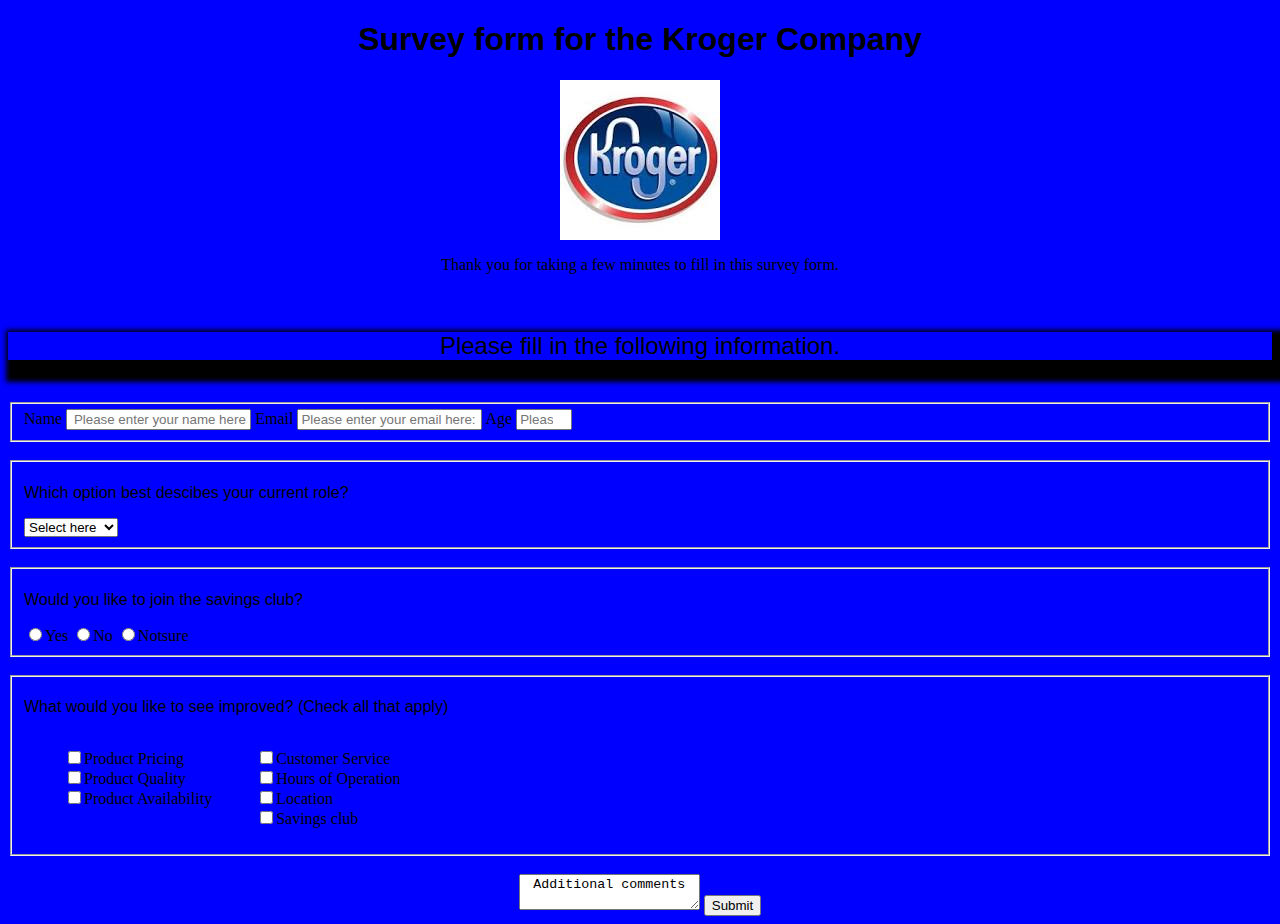
<file: index.html>
<!DOCTYPE html>
<html lang="en">

<head>
    <meta charset="UTF-8">
    <meta http-equiv="X-UA-Compatible" content="IE=edge">
    <meta name="viewport" content="width=device-width, initial-scale=1.0">
    <title>Document</title>
    <link type="text/css" rel="stylesheet" href="style.css">
</head>


<body>

    <h1 id="title">Survey form for the Kroger Company</h1>
    <div id="kroger">
        <img src="images/download.jpg">
    </div>
    <p id="description">Thank you for taking a few minutes to fill in this survey form.</p>
    <br>

    <p class="bigger">Please fill in the following information.</p>
    <br>
    <form id="survey-form">
        <fieldset>
            <label id="name-label">Name <input id="name" type="text" placeholder=" Please enter your name here:"
                    required></label>
            <label id="email-label">Email <input id="email" type="email" placeholder="Please enter your email here:"
                    required></label>
            <label id="number-label">Age <input id="number" type="number" required
                    placeholder="Please enter your age here:" min="18" max="55">
        </fieldset>
        <br>
        <fieldset>
            <p>Which option best descibes your current role?</p>
            <select id="dropdown">
                <option>Select here</option>
                <option>Student</option>
                <option>Full time job</option>
                <option>Other</option>
            </select>
        </fieldset>
        <br>
        <fieldset>
            <p>Would you like to join the savings club?</p>
            <label for="yes"><input id="yes" type="radio" value="yes" name="yes-no">Yes</label>
            <label for="no"><input id="no" type="radio" value="no" name="yes-no">No</label>
            <label for="notsure"><input id="notsure" type="radio" value="notsure" name="yes-no">Notsure</label>
        </fieldset>
        <br>

        <fieldset>
            <p>What would you like to see improved? (Check all that apply)</p>

            <div id="products">
                <ul>
                    <li><label for=""><input id="" type="checkbox" value="improvements" name="improvements">Product
                            Pricing</label></li>
                    <li><label for=""><input id="" type="checkbox" value="improvements" name="improvements">Product
                            Quality </label></li>
                    <li><label for=""><input id="" type="checkbox" value="improvements" name="improvements">Product
                            Availability </label></li>
                </ul>
            </div>
            <div id="services">

                <ul>
                    <li>
                        <label for="custmer"><input id="" type="checkbox" value="improvements"
                                name="improvements">Customer Service </label>
                    </li>
                    <li><label for="operation"><input id="" type="checkbox" value="improvements"
                                name="improvements">Hours of Operation </label></li>
                    <li><label for="location"><input id="" type="checkbox" value="improvements"
                                name="improvements">Location </label></li>
                    <li> <label for="club"><input id="" type="checkbox" value="improvements" name="improvements">Savings
                            club </label>
                    </li>
                </ul>
            </div>
        </fieldset>
        <br>
        <div class="middle">
            <textarea class="textarea">Additional comments</textarea>
            <button id="submit">Submit</button>
        </div>
    </form>
</body>

</html>
</file>
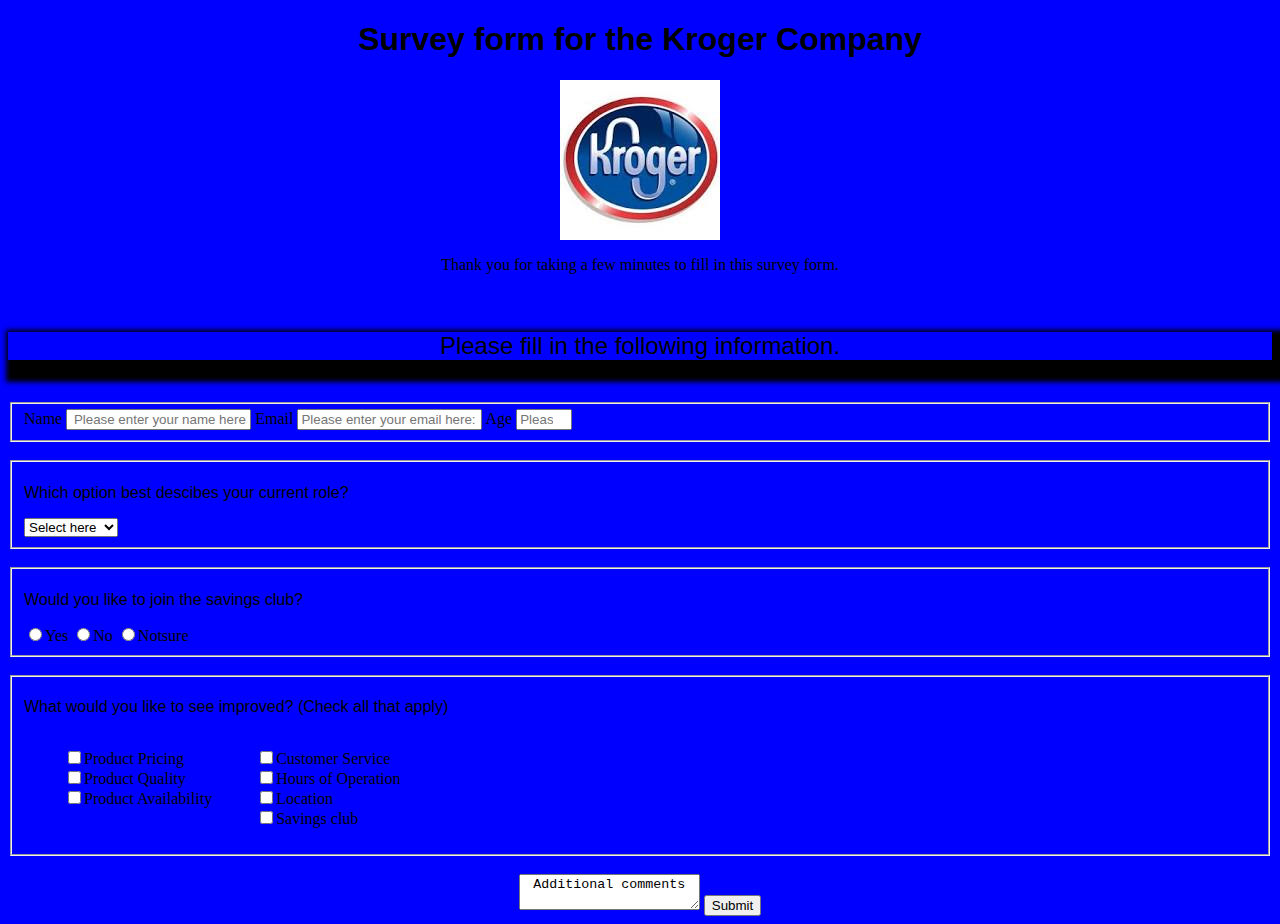
<file: cert1.html>
<!DOCTYPE html>
<html lang="en">

<head>
    <meta charset="UTF-8">
    <meta http-equiv="X-UA-Compatible" content="IE=edge">
    <meta name="viewport" content="width=device-width, initial-scale=1.0">
    <title>Document</title>
    <link type="text/css" rel="stylesheet" href="style.css">
</head>


<body>

    <h1 id="title">Survey form for the Kroger Company</h1>
    <div id="kroger">
        <img src="images/download.jpg">
    </div>
    <p id="description">Thank you for taking a few minutes to fill in this survey form.</p>
    <br>

    <p class="bigger">Please fill in the following information.</p>
    <br>
    <form id="survey-form">
        <fieldset>
            <label id="name-label">Name <input id="name" type="text" placeholder=" Please enter your name here:"
                    required></label>
            <label id="email-label">Email <input id="email" type="email" placeholder="Please enter your email here:"
                    required></label>
            <label id="number-label">Age <input id="number" type="number" required
                    placeholder="Please enter your age here:" min="18" max="55">
        </fieldset>
        <br>
        <fieldset>
            <p>Which option best descibes your current role?</p>
            <select id="dropdown">
                <option>Select here</option>
                <option>Student</option>
                <option>Full time job</option>
                <option>Other</option>
            </select>
        </fieldset>
        <br>
        <fieldset>
            <p>Would you like to join the savings club?</p>
            <label for="yes"><input id="yes" type="radio" value="yes" name="yes-no">Yes</label>
            <label for="no"><input id="no" type="radio" value="no" name="yes-no">No</label>
            <label for="notsure"><input id="notsure" type="radio" value="notsure" name="yes-no">Notsure</label>
        </fieldset>
        <br>

        <fieldset>
            <p>What would you like to see improved? (Check all that apply)</p>

            <div id="products">
                <ul>
                    <li><label for=""><input id="" type="checkbox" value="improvements" name="improvements">Product
                            Pricing</label></li>
                    <li><label for=""><input id="" type="checkbox" value="improvements" name="improvements">Product
                            Quality </label></li>
                    <li><label for=""><input id="" type="checkbox" value="improvements" name="improvements">Product
                            Availability </label></li>
                </ul>
            </div>
            <div id="services">

                <ul>
                    <li>
                        <label for="custmer"><input id="" type="checkbox" value="improvements"
                                name="improvements">Customer Service </label>
                    </li>
                    <li><label for="operation"><input id="" type="checkbox" value="improvements"
                                name="improvements">Hours of Operation </label></li>
                    <li><label for="location"><input id="" type="checkbox" value="improvements"
                                name="improvements">Location </label></li>
                    <li> <label for="club"><input id="" type="checkbox" value="improvements" name="improvements">Savings
                            club </label>
                    </li>
                </ul>
            </div>
        </fieldset>
        <br>
        <div class="middle">
            <textarea class="textarea">Additional comments</textarea>
            <button id="submit">Submit</button>
        </div>
    </form>
</body>

</html>
</file>
<file: style.css>
body {
    background-color: blue;
}

.bigger {
    font-size: x-large;
    text-align: center;
    box-shadow: 10px 10px 5px 12px black;
}

.textarea {
    text-align: center
}

#kroger {
    display: flex;
    justify-content: center;
}

li {
    list-style-type: none;
}

#products {
    display: inline-flex;
    justify-content: left;

}

#services {
    display: inline-flex;
    justify-content: right;

}

#title {
    text-align: center;
    font-family:'Franklin Gothic Medium', 'Arial Narrow', Arial, sans-serif
}

#description {
    text-align: center;
    font-family: fantasy;
}

.middle {
    text-align: center;}
 .bigger{
     font-family: Arial, Helvetica, sans-serif;
 }   
 p{
     font-family: Arial, Helvetica, sans-serif;
 }
</file>
